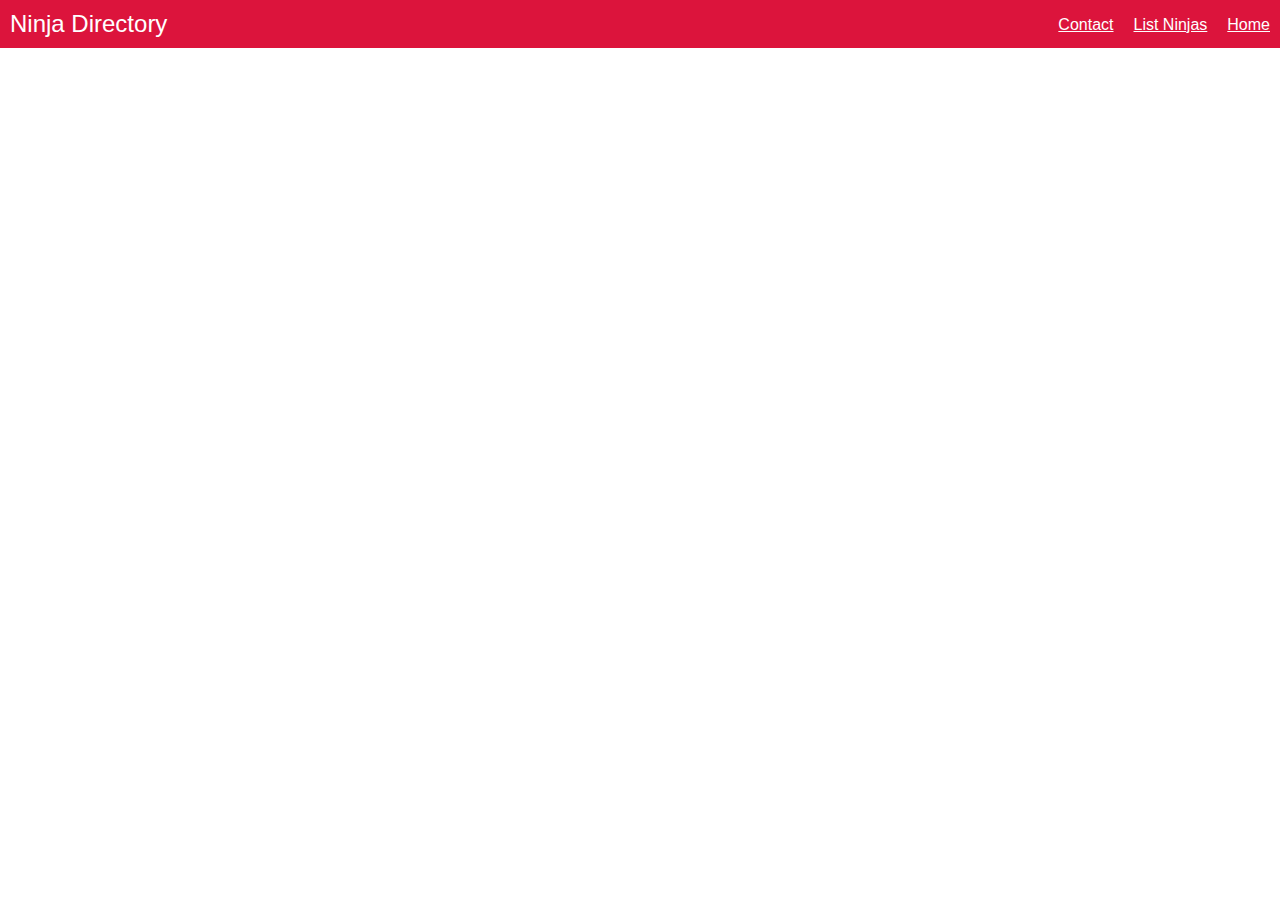
<file: public/index.html>
<!DOCTYPE html>
<html lang="en" ng-app="myNinjaApp">
<head>
	<title>TheNetNinja Angular Playlist</title>
	<link href="styles.css" rel="stylesheet" type="text/css" />
	<script type="text/javascript" src="angular.js"></script>
	<script type="text/javascript" src="angular-route.js"></script>
	<script type="text/javascript" src="angular-animate.js"></script>
	<script type="text/javascript" src="app.js"></script>
</head>
<body>
	<header ng-include="'header.html'"></header>

	<main ng-view></main>






</body>
</html>
</file>
<file: public/styles.css>
body{
  font-family: Helvetica;
  margin: 0;
}

h1,h2,h3{
  margin: 0;
}

.belt{
  padding: 5px 10px;
  border-radius: 10px;
  margin-left: 5px;
  color: #fff;
  font-size: 15px;
  text-transform: uppercase;
}

#menu-bar{
  background: crimson;
  color: #fff;
  padding: 10px;
}

#menu-bar h1{
  font-size: 24px;
  font-weight: normal;
  display: inline-block;
}

#menu-bar ul{
  float: right;
  list-style-type: none;
  padding: 0;
  margin: 6px 0;
}

#menu-bar li{
  float: right;
  margin-left: 20px;
}

#menu-bar a{
  color: #fff
}

main{
  background: #eee;
  width: 80%;
  margin: 30px auto;
  border-radius: 10px;
}

.content{
  padding: 20px;
}

.content button,
.content input[type="submit"]{
  background: #fff;
  padding: 10px;
  border-radius: 10px;
  cursor: pointer;
  color: #777;
  border: 0;
  box-shadow: 2px 2px 2px rgba(20,20,20,0.1);
  font-size: 16px;
}

.content button:nth-child(2){
  float: right;
}

.content ul{
  padding: 0;
  list-style-type: none;
  margin: 30px 0;
}

.content li{
  padding: 15px 0;
  border-top: 1px solid #e2e2e2;
  color: #444;
}

.content li span{
  float: right;
}

.content li h3{
  display: inline-block;
  font-weight: normal;
  font-size: 22px;
}

.content input{
  width: 90%;
  padding: 10px 5%;
  border-radius: 10px;
  border: 2px solid #ddd;
  margin: 10px 0;
}

.content input[type="submit"]:last-child{
  width: 150px;
  display: block;
  margin: 15px auto;
}

.remove{
  float: right;
  padding: 5px;
  background: #fff;
  width: 18px;
  text-align: center;
  border-radius: 20px;
  color: crimson;
  cursor: pointer;
  margin-left: 10px;
}



/* ANIMATIONS */

/* The starting CSS styles for the enter animation */
main.ng-enter {
  transition: 0.5s linear all;
  opacity: 0;
}

/* The finishing CSS styles for the enter animation */
main.ng-enter.ng-enter-active {
  opacity: 1;
}


#ninja-list li.ng-enter {
  transition: 0.2s linear all;
  opacity: 0;
  transform: translateY(30px);
}

#ninja-list li.ng-enter.ng-enter-active {
  opacity: 1;
  transform: translateY(0);
}


#ninja-list li.ng-leave {
  transition: 0.2s linear all;
  opacity: 1;
  transform: translateX(0);
}

#ninja-list li.ng-leave.ng-leave-active {
  opacity: 0;
  transform: translateX(-100%);
}

#ninja-list li.ng-leave-stagger {
  transition-delay: 0.2s;
  transition-duration: 0;
}


input.ng-invalid.ng-touched, textarea.ng-invalid.ng-touched {
  border: 2px solid red;
}

input[disabled="disabled"] {
  opacity: 0.4;
  cursor: not-allowed !important;
}

textarea {
  width: 100%;
  border-radius: 5px;
}
</file>
